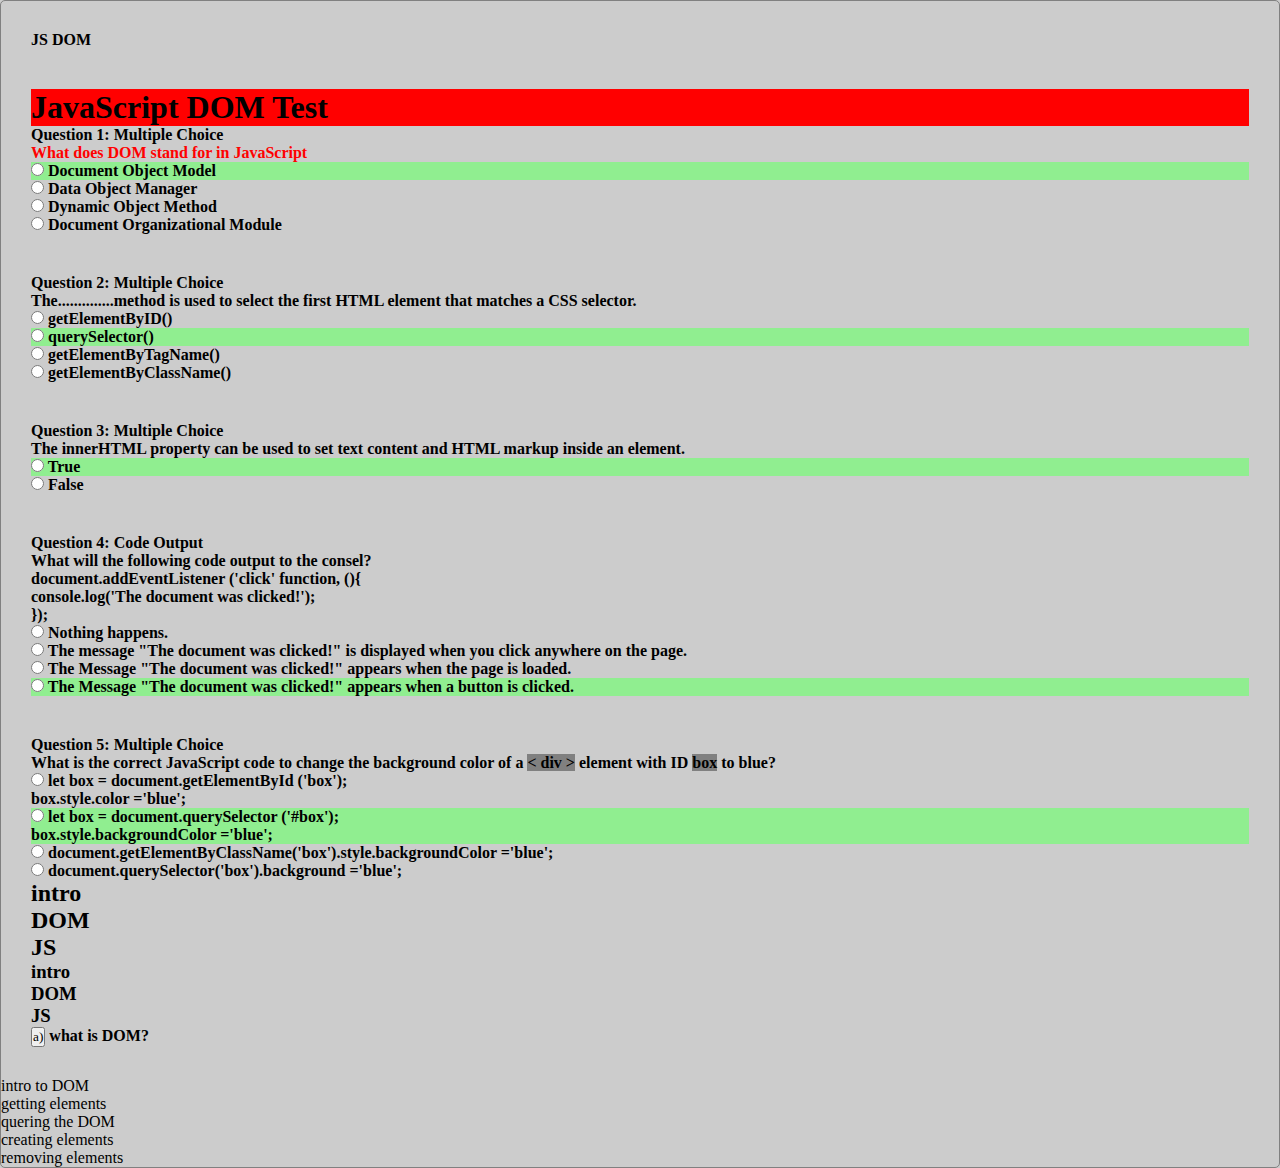
<file: index.html>
<!DOCTYPE html>
<html lang="en">
<head>
    <meta charset="UTF-8">
    <meta name="viewport" content="width=device-width, initial-scale=1.0">
    <title>JavaScript DOM Test</title>
    <link rel="stylesheet" href="style.css">
</head>
<body>
    <div class="container">
        <div>
            <p>JS DOM</p>
        </div>
        <div id="one">
            <h1>JavaScript DOM Test</h1>
            <p class="questions">Question 1: Multiple Choice</p>
            <p id="dom">What does DOM stand for in JavaScript</p>
            <p class="correct"><input type="radio" name="q1"> Document Object Model</p>
            <p class="wrong"><input type="radio" name="q1"> Data Object Manager</p>
            <p class="wrong"><input type="radio" name="q1"> Dynamic Object Method</p>
            <p class="wrong"><input type="radio" name="q1"> Document Organizational Module</p>
        </div>
        <div id="two">
            <p class="questions">Question 2: Multiple Choice</p>
            <p>The..............method is used to select the first HTML element that matches a CSS selector.</p>
            <p class="wrong"><input type="radio" name="q2"> getElementByID()</p>
            <p class="correct"><input type="radio" name="q2"> querySelector()</p>
            <p class="wrong"><input type="radio" name="q2"> getElementByTagName()</p>
            <p class="wrong"><input type="radio" name="q2"> getElementByClassName()</p>
        </div>
        <div id="three">
            <p class="questions">Question 3: Multiple Choice</p>
            <p>The innerHTML property can be used to set text content and HTML markup inside an element.</p>
            <p class="correct"><input type="radio" name="q3"> True</p>
            <p class="wrong"><input type="radio" name="q3"> False</p>
        </div>
        <div id="four">
            <p class="questions">Question 4: Code Output</p>
            <p>What will the following code output to the consel?</p>
            <p>document.addEventListener ('click' function, (){ <br> console.log('The document was clicked!'); <br>});</p>
            <p class="wrong"><input type="radio" name="q4"> Nothing happens.</p>
            <p class="wrong"><input type="radio" name="q4"> The message "The document was clicked!" is displayed when you click anywhere on the page.</p>
            <p class="wrong"><input type="radio" name="q4"> The Message "The document was clicked!" appears when the page is loaded.</p>
            <p class="correct"><input type="radio" name="q4"> The Message "The document was clicked!" appears when a button is clicked.</p>
        </div>
        <div id="five">
            <p class="questions">Question 5: Multiple Choice</p>
            <p>What is the correct JavaScript code to change the background color of a <span>< div ></span> element with ID <span>box</span> to blue?</p>
            <p class="wrong"><input type="radio" name="q5"> let box = document.getElementById ('box'); <br> box.style.color ='blue';</p>
            <p class="correct"><input type="radio" name="q5"> let box = document.querySelector ('#box'); <br> box.style.backgroundColor ='blue';</p>
            <p class="wrong"><input type="radio" name="q5"> document.getElementByClassName('box').style.backgroundColor ='blue';</p>
            <p class="wrong"><input type="radio" name="q5"> document.querySelector('box').background ='blue';</p>
        </div>
       <div>
        <div>
            <h2>intro</h2>
            <h2>DOM</h2>
            <h2>JS</h2>
        </div>
        <div class="text">
            <h3 class="message">intro</h3>
            <h3 class="message">DOM</h3>
            <h3 class="message">JS</h3>
        </div>
       </div>
       <div>
        <p><button id="btna" type="button">a)</button> what is DOM?</p>
       </div>
    </div>
    <script>
        // Style the body
        document.body.style.border = "1px solid";
        document.body.style.borderColor = "gray";
        document.body.style.borderRadius = "5px";
        document.body.style.backgroundColor = "hsl(0, 0%, 80%)";

        // Style question headings
        const questionHeadings = document.getElementsByClassName('questions');
        Array.from(questionHeadings).forEach(element => {
            element.style.fontWeight = 'bold';
        });

        // Style h1 elements
        const h1Elements = document.querySelectorAll('h1');
        h1Elements.forEach(element => {
            element.style.backgroundColor = 'red';
        });

        // Style DOM question
        const domQuestion = document.getElementById('dom');
        if (domQuestion) {
            domQuestion.style.color = "red";
            domQuestion.style.fontWeight = 'bold';
        }

        // Style correct answers
        const correctAnswers = document.getElementsByClassName('correct');
        Array.from(correctAnswers).forEach(element => {
            element.style.backgroundColor = 'lightgreen';
        });

        // Style all paragraphs in divs
        const paragraphsInDivs = document.querySelectorAll('div p');
        paragraphsInDivs.forEach(element => {
            element.style.fontWeight = 'bold';
        });

        // Create and append topics list
        const scriptElement = document.querySelector('script');
        const olElement = document.createElement('ol');
        document.body.insertBefore(olElement, scriptElement);

        const topics = [
            'intro to DOM',
            'getting elements',
            'quering the DOM',
            'creating elements',
            'removing elements',
        ];

        topics.forEach(text => {
            const li = document.createElement('li');
            li.textContent = text;
            olElement.appendChild(li);
        });

        // let correctAnswercolor;
        // if (questions.correctAnswer <5){
        //     questions.correctAnswercolor ='green';
        // } else (questions.wrongAnswer<10){
        //     questions.correctAnswercolor ='blue';
        // }
        let btnElement =document.getElementsByName('q1');
        for (button of btnElement){
            button.style.backgroundColor ='red'
        }

        let button =document.getElementsByName('q4');
        console.log(button)

        // let elementh2 =document.getElementsByTagName('h2')
        // for (let elementsh2 of elementh2){
        //     elementsh2.document.style.color ='red'
        // }

        let messElement =document.getElementsByClassName('message');
        for (let mess of messElement){
            mess.style.backgroundColor='green';
            mess.style.border='bold';
            mess.style.borderColor='black';
            mess.style.borderRadius='5px'
        }

        let message =document.querySelector(".message")
        console.log(message.parentNode)
        let parent =document.querySelector(".text")
        console.log(parent.firstChild);
        console.log(parent.lastChild)
        
        let div =document.createElement("div");
        div.innerHTML = "<P> Welcome to JS DOM </P>";
        document.body.appendChild(div);

        let pElement =document.getElementsByClassName("wrong");
        console.log(pElement.getAttribute(type))

        let buttona =document.getElementById('btna');
        for (let btnaElement of buttona){
            btnaElement.style.borderRadius ='50%';
            btnaElement.style.border ='bold';
            btnaElement.style.padding ='0.2rem';
        }
    </script>
</body>
</html>
</file>
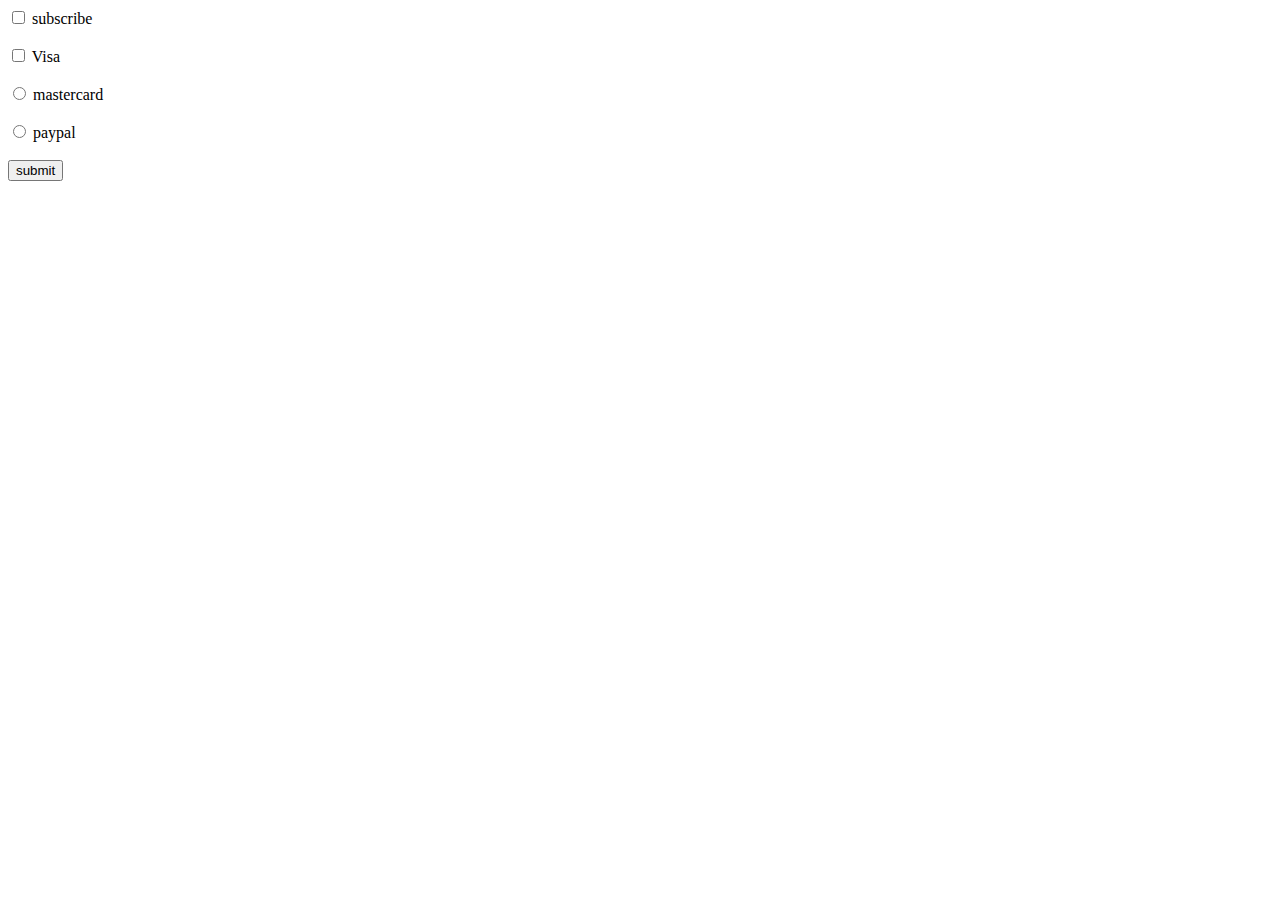
<file: buttons.html>
<!DOCTYPE html>
<html lang="en">
<head>
    <meta charset="UTF-8">
    <meta name="viewport" content="width=device-width, initial-scale=1.0">
    <title>Document</title>
</head>
<body>
    <div>
        <input type="checkbox" name="card" id="pay">
        <label for="checkbox">subscribe</label> <br><br>

        <input type="checkbox" name="card" id="visa">
        <label for="visacard">Visa</label><br><br>

        <input type="radio" name="mastercard" id="master">
        <label for="mastercardbtn">mastercard</label><br><br>

        <input type="radio" name="mastercard" id="pay">
        <label for="pay">paypal</label><br><br>

        <input type="button" value="submit" id="button">

        <p id="subResult"></p>
        <p id="paymateResults"></p>
    </div>
    <script>
        let checkbox =document.getElementById('pay');
        let check =document.getElementById('visa');
        let radio =document.getElementById('master');
        let btn =document.getElementById('button');
        let sub =document.getElementById('subResult');
        let pay =document.getElementById('paymateResults');

        btn.onclick = function(){
            if(checkbox.checked){
                subResult.textContent = 'you are subscribed';
            } else {
                subResult.textContent = 'you are not subscribed';
            }

            if (check.checked){
                paymateResults.textContent ='you are paying with visa';
            } else if(radio.checked){
                paymateResults.textContent ='you are to pay using mastercard';
            } else {
                paymateResults.textcontent ='you are paying with paypal'
            }

            if (btn.onclick){
                btn.style.backgroundColor ='green'
                btn.style.border ='none'
                btn.style.borderRadius ='5PX'
                btn.style.padding ='1.2rem'
            }
        }
    </script>
</body>
</html>
</file>
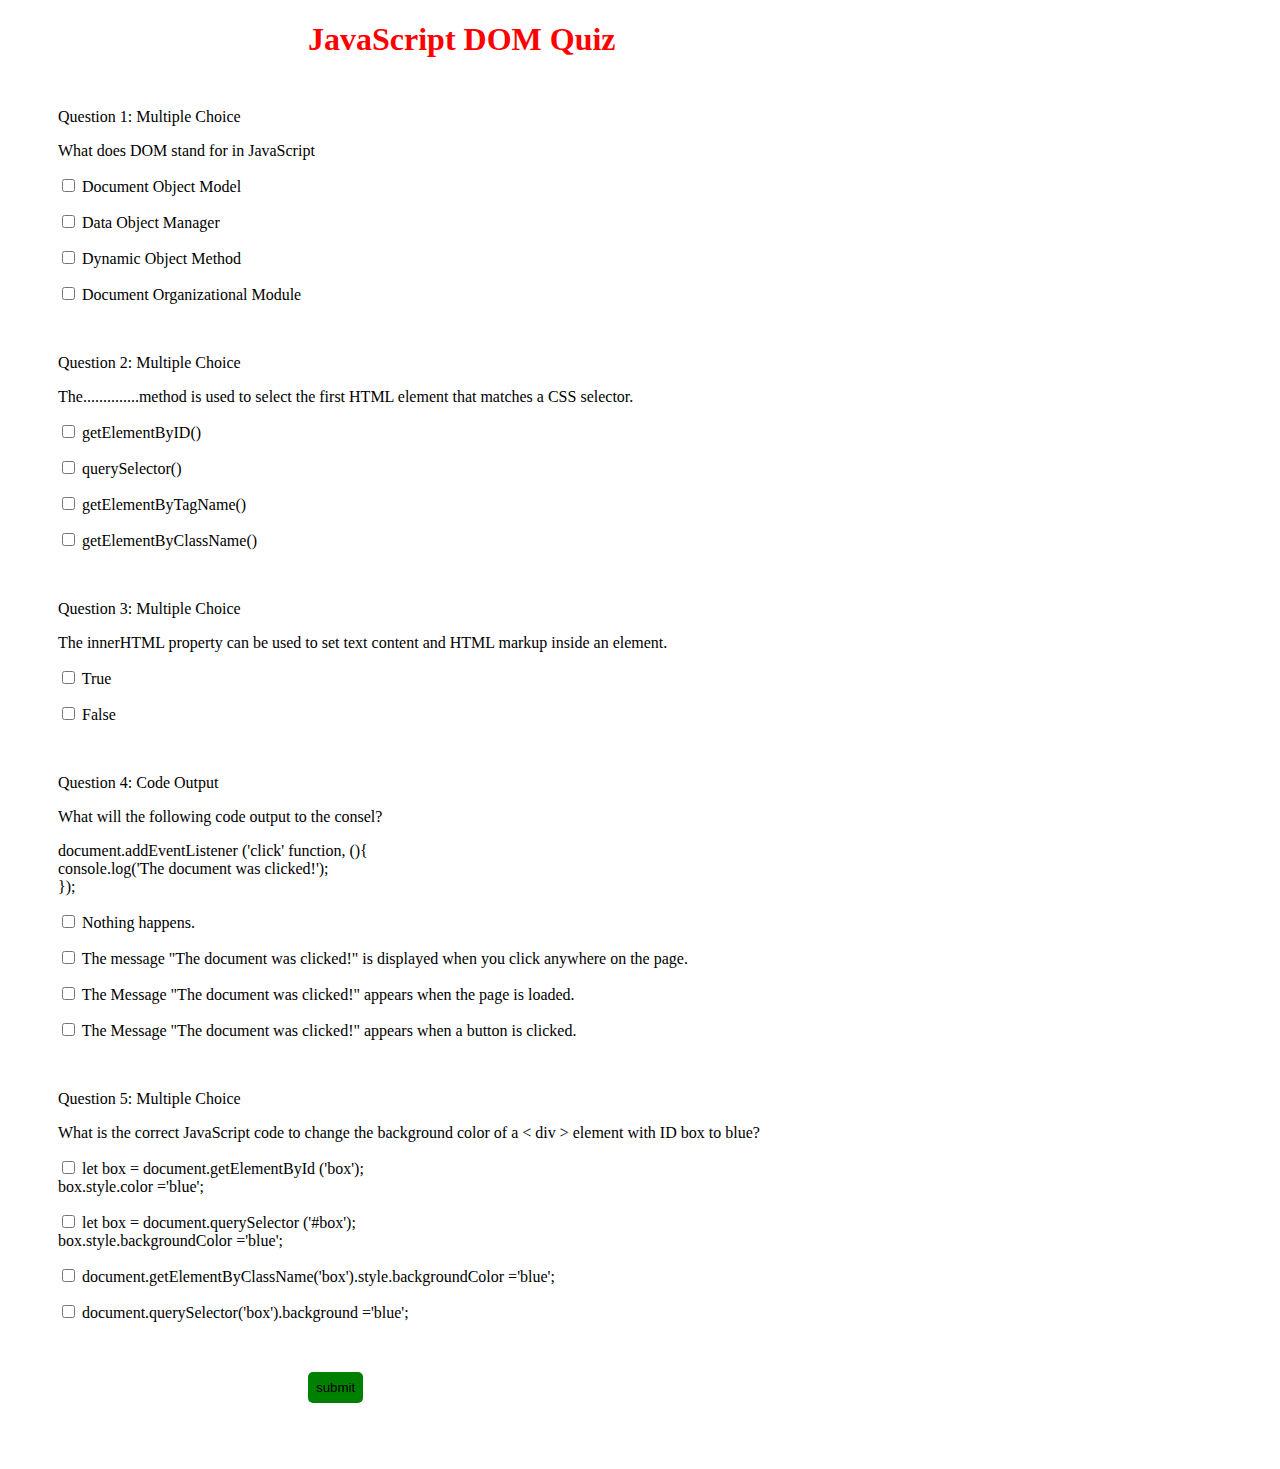
<file: quiz.html>
<!DOCTYPE html>
<html lang="en">
<head>
    <meta charset="UTF-8">
    <meta name="viewport" content="width=device-width, initial-scale=1.0">
    <title>Document</title>
</head>
<body>
    <div>
        <div class="js-qn">
            <p class="questions">Question 1: Multiple Choice</p>
            <p>What does DOM stand for in JavaScript</p>
            <P><input class="answers" id="one" type="checkbox"></input> <label for="one"> Document Object Model</label></P>
            <P><input class="answers" id="two" type="checkbox"></input> <label for="two"> Data Object Manager</label></P>
            <P><input class="answers" id="three" type="checkbox"></input> <label for="three"> Dynamic Object Method</label></P>
            <P><input class="answers" id="four" type="checkbox"></input> <label for="four"> Document Organizational Module</label></P>
        </div>
        <div class="js-qn">
            <p class="questions">Question 2: Multiple Choice</p>
            <p>The..............method is used to select the first HTML element that matches a CSS selector.</p>
            <P><input class="answers" id="five" type="checkbox"></input> <label for="five"> getElementByID()</label></P>
            <P><input class="answers" id="six" type="checkbox"></input> <label for="six"> querySelector()</label></P>
            <P><input class="answers" id="seven" type="checkbox"></input> <label for="seven"> getElementByTagName()</label></P>
            <P><input class="answers" id="eight" type="checkbox"></input> <label for="eight"> getElementByClassName()</label></P>
        </div>
        <div class="js-qn">
            <p class="questions">Question 3: Multiple Choice</p>
            <p>The innerHTML property can be used to set text content and HTML markup inside an element.</p>
            <P><input class="answers" id="nine" type="checkbox"></input> <label for="nine"> True</label></P>
            <P><input class="answers" id="ten" type="checkbox"></input> <label for="ten"> False</label></P>
        </div>
        <div class="js-qn">
            <p class="questions">Question 4: Code Output</p>
            <p>What will the following code output to the consel?</p>
            <p>document.addEventListener ('click' function, (){ <br> console.log('The document was clicked!'); <br>});</p>
            <P><input class="answers" id="eleven" type="checkbox"></input> <label for="eleven"> Nothing happens.</label></P>
            <P><input class="answers" id="twelve" type="checkbox"></input> <label for="tweleve"> The message "The document was clicked!" is displayed when you click anywhere on the page.</label></P>
            <P><input class="answers" id="thirteen" type="checkbox"></input> <label for="thirteen"> The Message "The document was clicked!" appears when the page is loaded.</label></P>
            <P><input class="answers" id="fourteen" type="checkbox"></input> <label for="fourteen"> The Message "The document was clicked!" appears when a button is clicked.</label></P>
        </div>
        <div class="js-qn">
            <p class="questions">Question 5: Multiple Choice</p>
            <p>What is the correct JavaScript code to change the background color of a <span>< div ></span> element with ID <span>box</span> to blue?</p>
            <P><input class="answers" id="fifteen" type="checkbox"></input> <label for="fifteen"> let box = document.getElementById ('box'); <br> box.style.color ='blue';</label></P>
            <P><input class="answers" id="sixteen" type="checkbox"></input> <label for="sixteen"> let box = document.querySelector ('#box'); <br> box.style.backgroundColor ='blue';</label></P>
            <P><input class="answers" id="seventeen" type="checkbox"></input> <label for="seventeen"> document.getElementByClassName('box').style.backgroundColor ='blue';</label></P>
            <P><input class="answers" id="eighteen" type="checkbox"></input> <label for="eighteen"> document.querySelector('box').background ='blue';</label></P>
        </div>

        <div><input type="button" id="submitbtn" value="submit"></div>

        <p id="correctans"></p>
        <p id="results"></p>
    </div>
    <script>
        // document.body.style.margin ='30px';

        const qns =document.querySelectorAll('.js-qn');
        for (let elements of qns){
            elements.style.margin ='50px'
        }

        let heading =document.createElement("div");
        heading.innerHTML ='<h1> JavaScript DOM Quiz</h1>';
        heading.style.color ='red'
        heading.style.margin ='0px 300px 50px'
        document.body.prepend(heading)
        
        const ones =document.getElementById('one');
        const twos =document.getElementById('two');
        const threes =document.getElementById('three');
        const fours =document.getElementById('four');
        const fives =document.getElementById('five');
        const sixs =document.getElementById('six');
        const sevens =document.getElementById('seven');
        const eights =document.getElementById('eight');
        const nines=document.getElementById('nine');
        const tens =document.getElementById('ten');
        const elevens =document.getElementById('eleven');
        const twelevens =document.getElementById('twelve');
        const thirteens =document.getElementById('thirteen');
        const fourteens =document.getElementById('fourteen');
        const fifteens =document.getElementById('fifteen');
        const sixteens =document.getElementById('sixteen');
        const seventeens =document.getElementById('seventeen');
        const eighteens =document.getElementById('eighteen');
        const correctanss =document.getElementById('correctans');
        // const wronganss =document.getElementById('wrongans');
        const submitbtns =document.getElementById('submitbtn');

        let correctans =['one', 'six', 'nine', 'twelve', 'sixteen'];
        let selectedAnswrers =[];
        let checkboxes =document.querySelectorAll('.answers');
        // submitbtns.addEventListener('click', ()=>{
        //     selectedAnswrers=[];
        //     checkboxes.forEach(checkbox=>{
        //         if(checkbox.checked ==true){
        //             selectedAnswrers.push(checkbox.value)
        //         }
        //     })
        // })
        
        
        
        submitbtns.onclick =function(){
            checkboxes.forEach(checkbox =>{
                if (checkbox.checked){
                    selectedAnswrers.push(checkbox.id)
                }
            })
            for (let i=0; i<selectedAnswrers.length; i++){
                if (selectedAnswrers[i] === correctans[i]){
                    correctanss.textContent ='correct'
                } else{
                    correctanss.textContent ='wrong'
                }
            }
        }



        // checkboxes.forEach(checkbox =>{
        //     if (checkbox.checked){
        //         selectedAnswrers.push(checkbox.id)
        //     }
        // })

        // submitbtns.onclick =function(){
        //     if(ones.checked){
        //         correctanss.textContent ='correct'
        //     } else{
        //         correctanss.textContent ='wrong'
        //     }
        //     if (twos.checked){
        //         wronganss.textContent ='wrong'
        //     } else {
        //         wronganss.textContent ='correct'
        //     }
        // }

        submitbtns.style.backgroundColor ='green'
        submitbtns.style.margin ='0px 300px 50px'
        submitbtns.style.padding ='0.5rem'
        submitbtns.style.border ='none'
        submitbtns.style.borderRadius ='5px'
    </script>
</body>
</html>
</file>
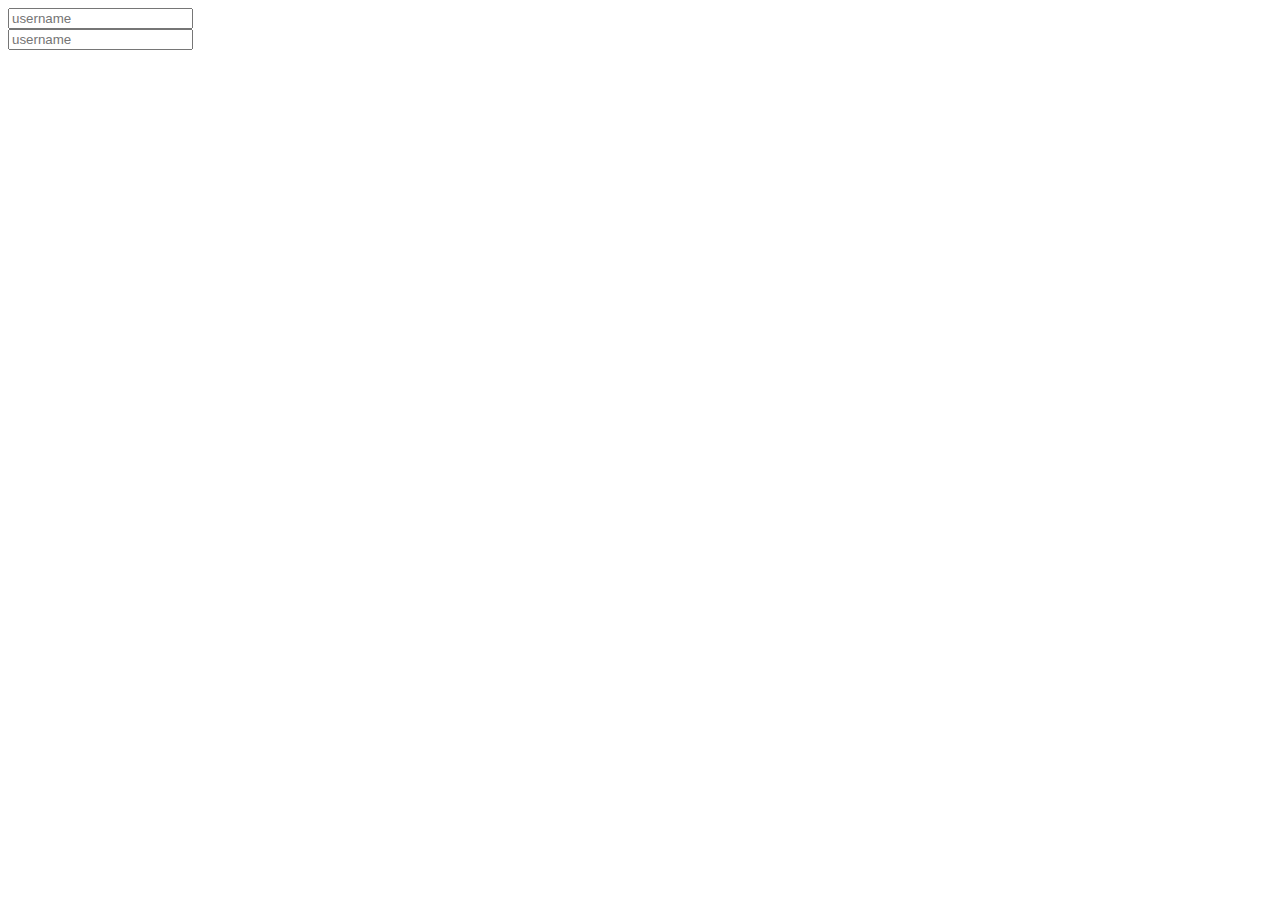
<file: traversing.html>
<!DOCTYPE html>
<html lang="en">
<head>
    <meta charset="UTF-8">
    <meta name="viewport" content="width=device-width, initial-scale=1.0">
    <title>Document</title>
</head>
<body>
    <script>
        const newDiv =document.createElement('div');
        const parent =document.createElement('parent')
        newDiv.innerHTML ='<div><input type ="text" id= "user-name" placeholder ="username"</div>';
        parent.innerHTML ='<div><input type ="text" id= "user-name" placeholder ="username"</div>';
        document.body.append(newDiv)
        document.body.appendChild(parent)
    </script>
</body>
</html>
</file>
<file: style.css>
*{
    margin: 0;
    padding: 0;
    box-sizing: border-box;
    font-family: 'Times New Roman', Times, serif;
}
.container{
    margin: 30px;
}
#one{
    margin-top: 40px;
}
#two{
    margin-top: 40px;
}
#three{
    margin-top: 40px;
}
#four{
    margin-top: 40px;
}
#five{
    margin-top: 40px;
}
span{
    background-color: grey;
}
/* #btna{
    border: bold;
    border-radius: 50%;
    padding: 0.2rem;
} */
</file>
